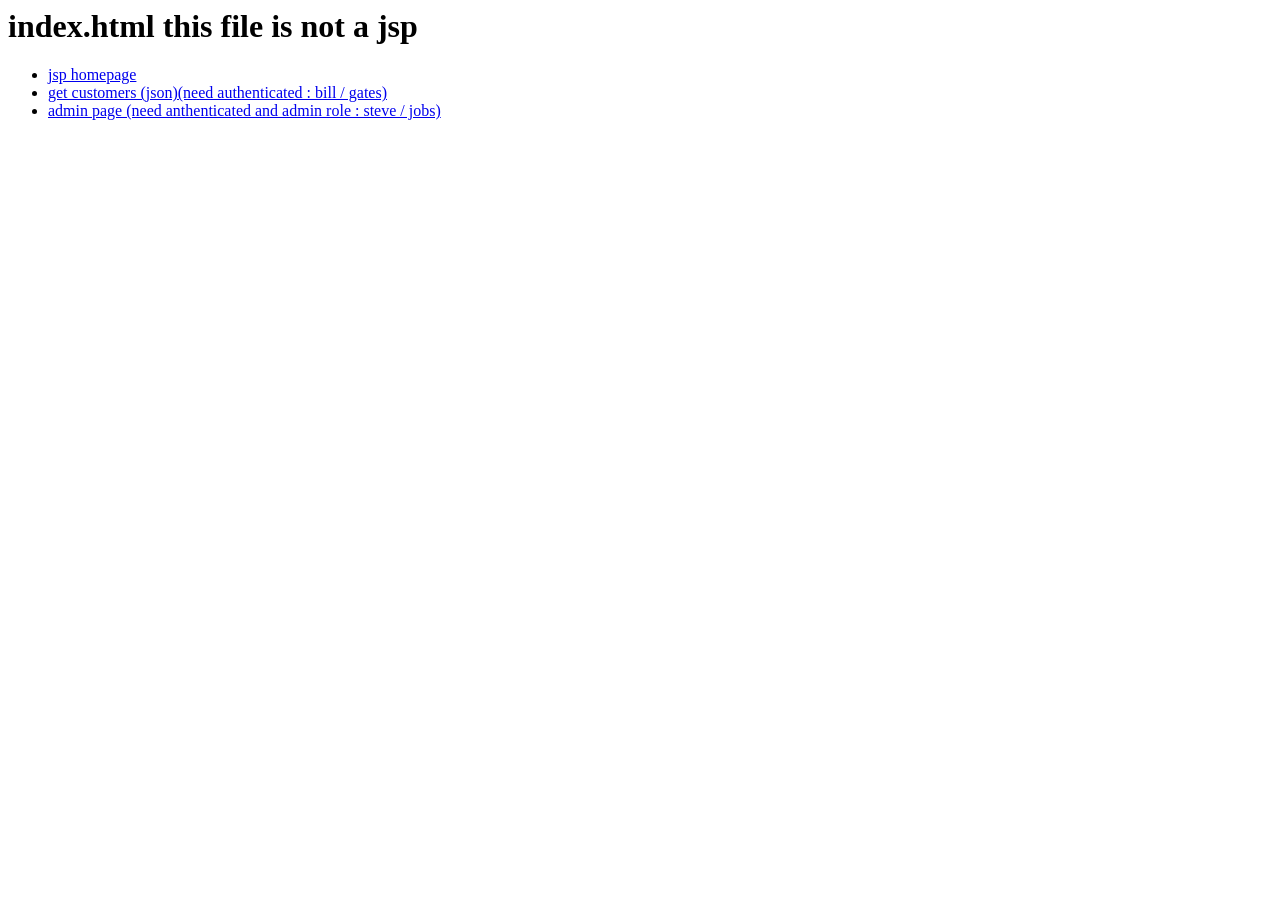
<file: Server/target/Cavin-1.0-SNAPSHOT/WEB-INF/html/index.html>
<html>
<head></head>
<body>

    <h1>index.html this file is not a jsp</h1>

    <ul>
        <li><a href="/home">jsp homepage</a></li>
        <li><a href="/api/customers">get customers (json)(need authenticated : bill / gates)</a></li>
        <li><a href="/admin">admin page (need anthenticated and admin role : steve / jobs)</a></li>
    </ul>

</body>
</html>
</file>
